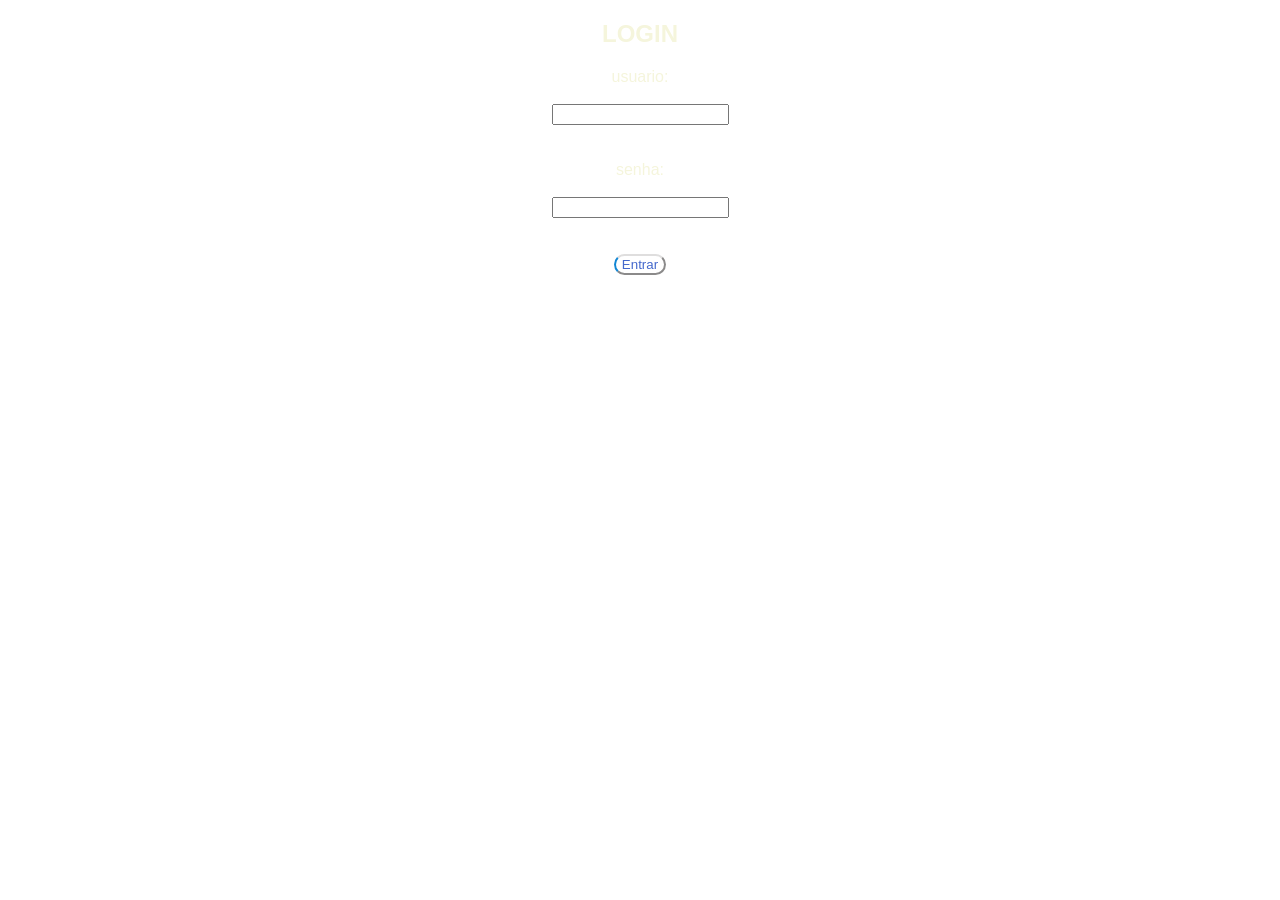
<file: index.html>
<!DOCTYPE html>
<html lang="pt">
  <head>
    <link rel="stylesheet" href="style.css" />
    <meta charset="UTF-8" />
    <meta name="viewport" content="width=device-width, initial-scale=1.0" />
    <title>tela login</title>
  </head>

  <body class="body">
    <h2 class="login">LOGIN</h2>

    <form class="form">
      <label class="usuario" for="username"> usuario:</label>
      <br>
      <input type="text" id="username" required>
      <br>
      <br>
      <label class="password" for="passowrd"> senha:</label>
      <br>
      <input type="password" id="password" required/>  <br>
      <br>
      <button class="button"  type="button" onclick="login()">Entrar</button>
    </form>

<p id="mensagem"></p>

<script src= "script.js"></script>
  </body>
</html>
</file>
<file: style.css>
*{
    color: rgb(255, 255, 255);
    
}

          





.form{
    background-color: rgba(214, 212, 212, 0) ;
    border-radius: 5px;
    display: flex;
    flex-direction: column;
    align-items: center;


}
body{
    background-image: url("https://cdn.steamstatic.com/steamcommunity/public/images/items/377570/d8d0c5b17ddff86d54bbe65d4d7956ab27cdac06.jpg");




}


.button{

    border-radius: 30px;
    border-color: rgb(223, 222, 222);
    border-left-color: rgb(17, 134, 212);
    background-color: rgba(255, 255, 255, 0) ;
    color: rgb(68, 104, 204);
    
}

.login{

    display: flex;
    flex-direction: column;
    align-items: center;
    font-family: Verdana, Geneva, Tahoma, sans-serif ;
color: beige;


}

.usuario{
    font-family: Verdana, Geneva, Tahoma, sans-serif ;
    color: beige;
}

.password{
    font-family: Verdana, Geneva, Tahoma, sans-serif ;
    color: beige;
}


.body1{
    background-image: url("https://cdn.steamstatic.com/steamcommunity/public/images/items/377570/d8d0c5b17ddff86d54bbe65d4d7956ab27cdac06.jpg");
}
</file>
